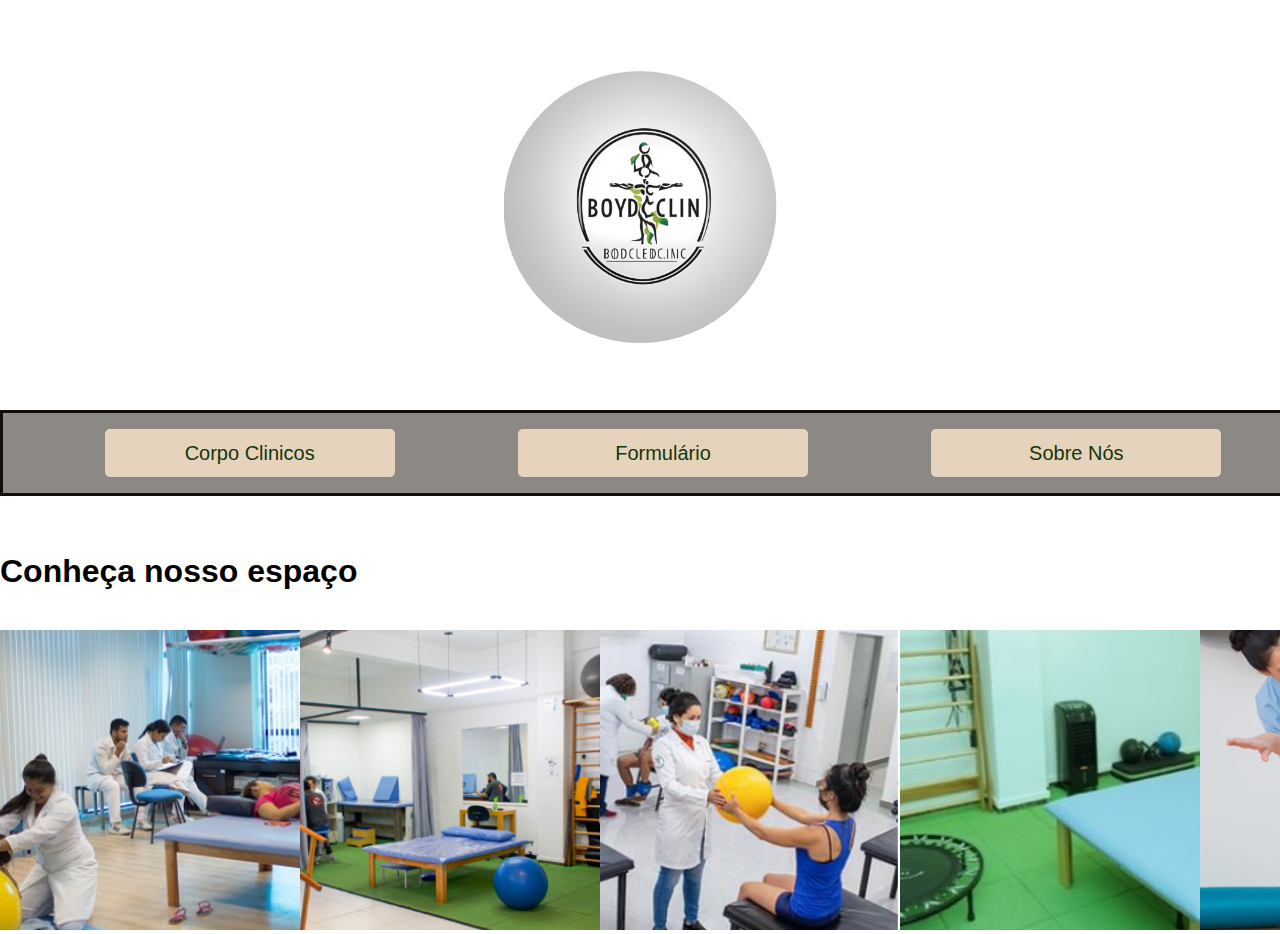
<file: index.html>
<!DOCTYPE html>
<html lang="pt-br">
<head>
    <meta charset="UTF-8">
    <meta name="viewport" content="width=device-width, initial-scale=1.0">
    <title>Bodyclin</title>
    <link rel="stylesheet" href="prova.css">
</head>
<body>
    <div class="banner">
        <div class="logo">
          <img class="imagemlogo" src="logoo.png" alt="Logotipo da clínica">
        </div>
    </div>
    <nav class="menu-container">
        <ul class="menu">
          <li><a href="corpo.html">Corpo Clinicos</a></li>
          <li><a href="formulario.html">Formulário</a></li>
          <li><a href="sobre.html">Sobre Nós</a></li>
          
        </nav>
          

      <br><br>

      <p ><h1>Conheça nosso espaço</h1></p><br>
      <div class="containergaleria">
        <div >
          
          <img src='1.png'>
          
        </div>
        <div >
          
          <img src="2.png">
         
        </div>
  
          <div >
         
            <img src="10.png"></div>
            
            <div >
          
              <img src="4.jpg">
             
            </div>
            <div >
          
              <img src="5.jpg">
             
            </div>
       
            <div >
          
              <img src="6.jpg">
             
            </div>
            
            </div>
         
      

   
 



</body>
</html>
</file>
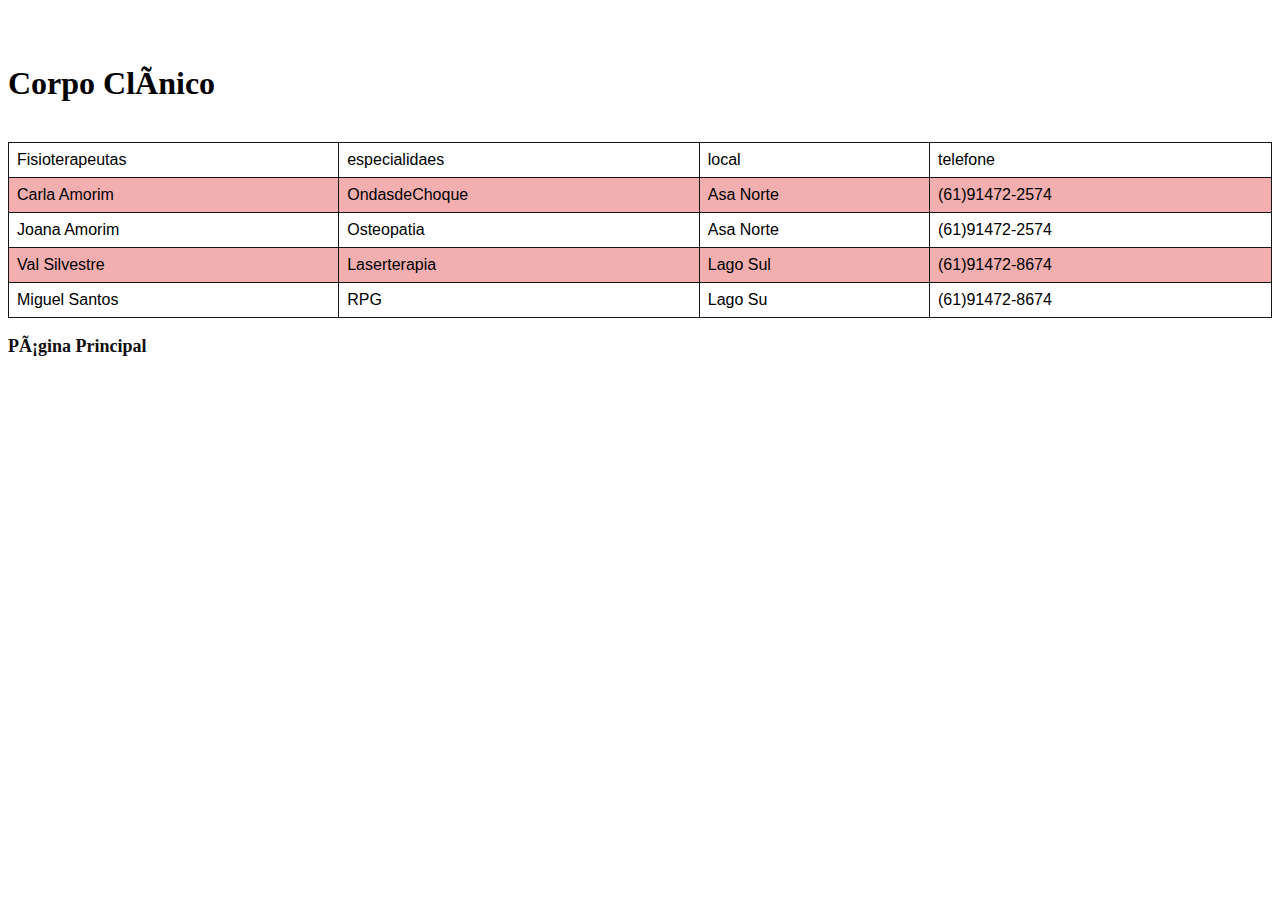
<file: corpo.html>
<!DOCTYPE html>
<html lang="en">
<head>
    <meta charset="pt-br">
    <meta name="viewport" content="width=device-width, initial-scale=1.0">
    <title>Corpo Clinico</title>
    <link rel="stylesheet" href="corpo.css"
</head>
<body><br><br>
  <h1>Corpo Clínico</h1>
  <br>
    <table>
        <tr>
          <td>Fisioterapeutas</td>
          <td>especialidaes</td>
          <td>local</td>
          <td>telefone</td>
         
        </tr>
        <tr>
          <td</td>
          <td>Carla Amorim</td>
          <td>OndasdeChoque</td>
          <td>Asa Norte</td>
          <td>(61)91472-2574</td>
        </tr>
        <tr>
          <td>Joana Amorim</td>
          <td>Osteopatia</td>
          <td>Asa Norte</td>
          <td>(61)91472-2574</td>
     
        </tr>
        <tr>
          <td>Val Silvestre</td>
          <td>Laserterapia</td>
          <td>Lago Sul</td>
          <td>(61)91472-8674</td>
       
        </tr>
        <tr>
          <td>Miguel Santos</td>
          <td>RPG</td>
          <td>Lago Su</td>
          <td>(61)91472-8674</td>
         
        </tr>
      </table>
      <br>
      <a href="index.html"><h2>Página Principal</h2></a>
</body>
</html>
</file>
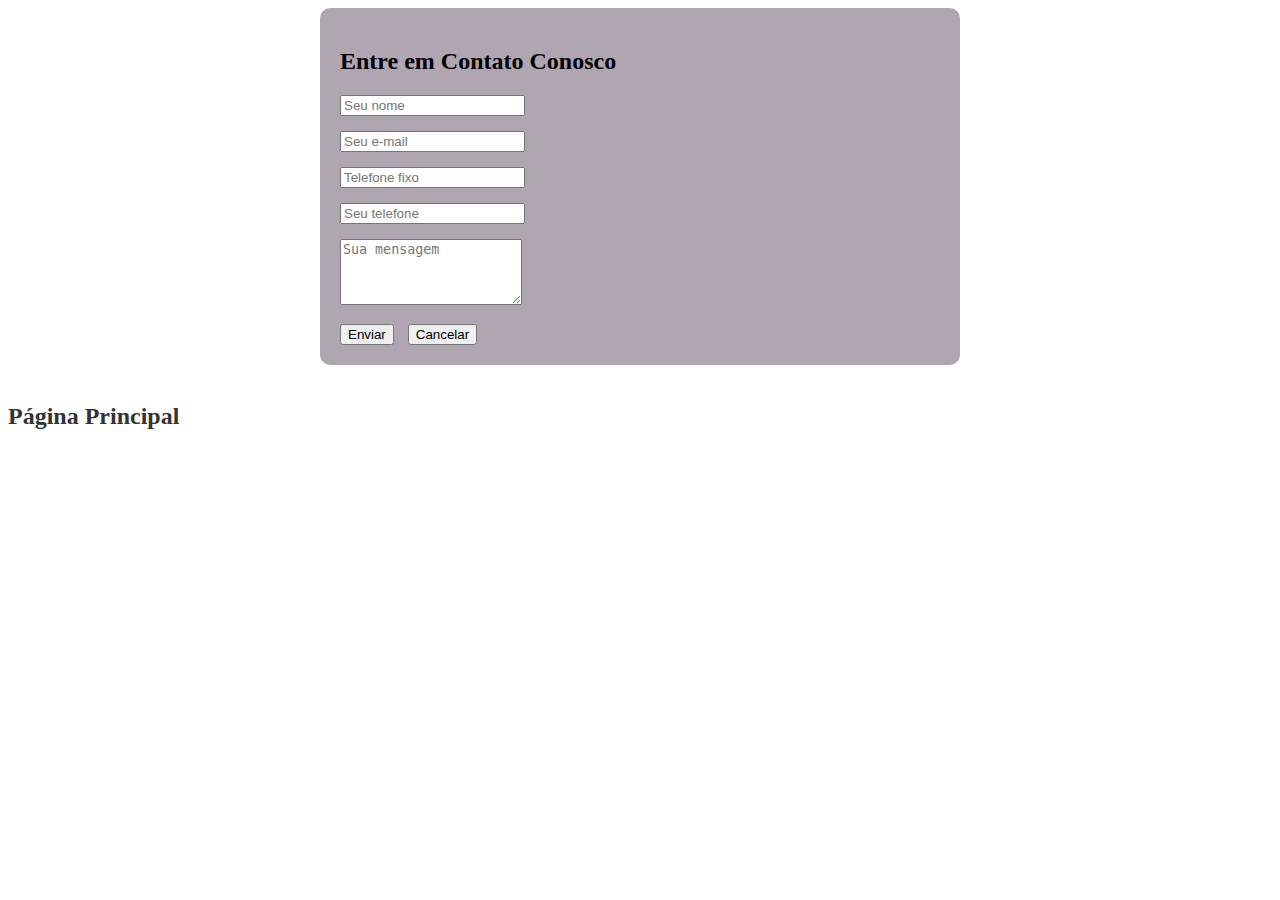
<file: formulario.html>
<!DOCTYPE html>
<html lang="pt-br">
<head>
    <meta charset="UTF-8">
    <meta name="viewport" content="width=device-width, initial-scale=1.0">
    <!-- Inclua os links do Bootstrap aqui -->
    <link rel="stylesheet" href="https://stackpath.bootstrapcdn.com/bootstrap/4.1.3/css/bootstrap.min.css" integrity="sha384-MCw98/SFnGE8fJT3GXwEOngsV7Zt27NXFoaoApmYm81iuXoPkFOJwJ8ERdknLPMO" crossorigin="anonymous">
    <link rel="stylesheet" href="formulario.css">
    <title>Formulário de Contato</title>
</head>
<body>
    <div class="container mt-5">
        <h2>Entre em Contato Conosco</h2>
        <form id="contact-form">
            <div class="form-group">
                <input type="text" class="form-control" id="name" name="name" placeholder="Seu nome" required>
            </div>
            
            <div class="form-group">
              <input type="email" class="form-control" id="" name="tel" placeholder="Seu e-mail" required>
          </div>
          <div class="form-group">
            <input type="tel" class="form-control" id="" name="tel" placeholder="Telefone fixo
            " required>
        </div>
            <div class="form-group">
                <input type="tel" class="form-control" id="telefone" name="telefone" placeholder="Seu telefone" required>
            </div>
            <div class="form-group">
                <textarea class="form-control" id="mensagem" name="message" rows="4" placeholder="Sua mensagem" required></textarea>
            </div>
            <button type="submit" class="btn btn-primary">Enviar</button>
            <button type="reset" class="btn btn-secondary">Cancelar</button>
        </form>
    </div><br>
    <a href="index.html"><h2>Página Principal</h2></a>
</body>
</html>
</file>
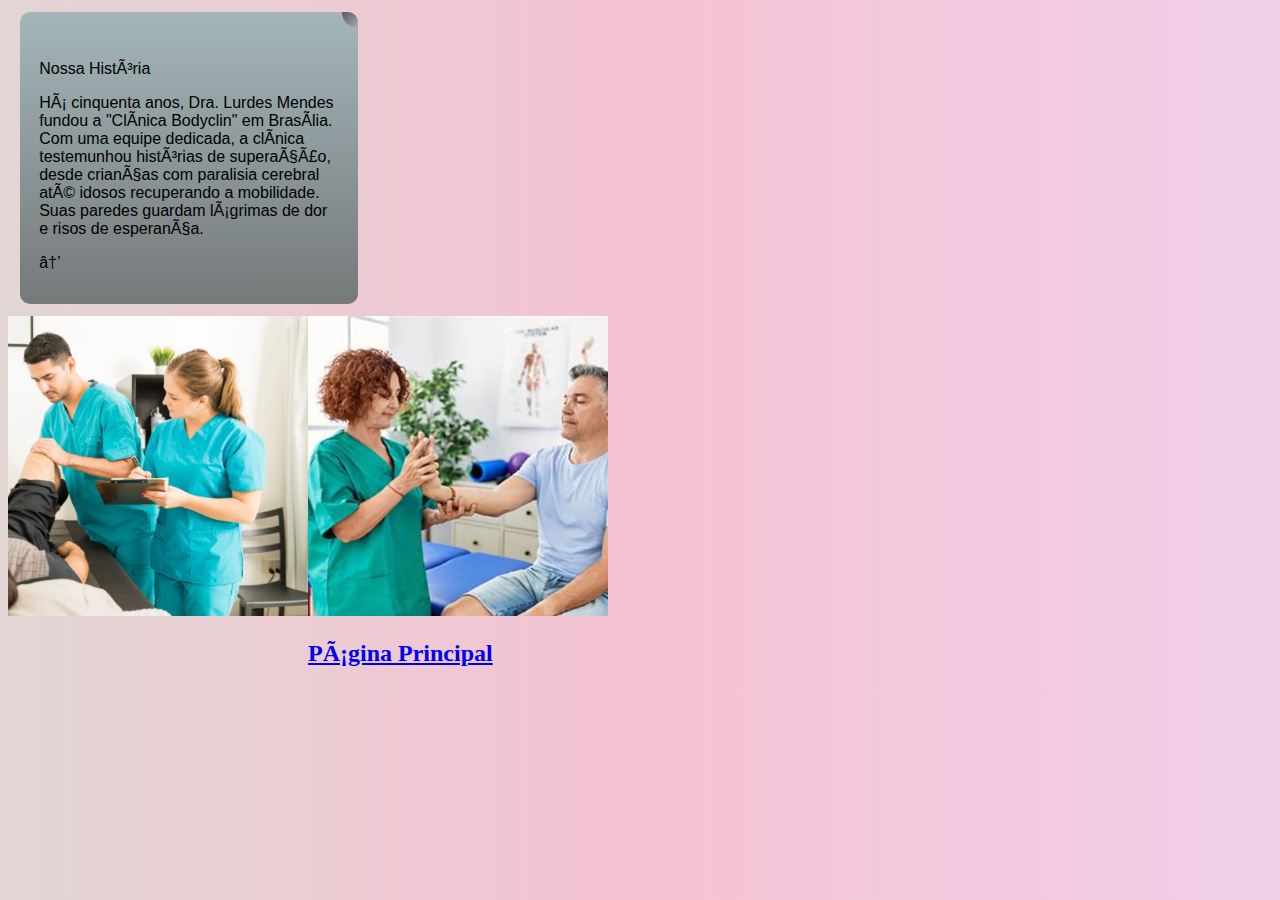
<file: sobre.html>
<!DOCTYPE html>
<html lang="en">
<head>
    <meta charset="pt-br">
    <meta name="viewport" content="width=device-width, initial-scale=1.0">
    <title>Document</title>
    <link rel="stylesheet" href="sobre.css">
</head>
<body>
    <div class="card">
        <p class="card-title">Nossa História</p>
        <p class="small-desc">
          Há cinquenta anos, Dra. Lurdes Mendes fundou a "Clínica Bodyclin" em Brasília. Com uma equipe dedicada, a clínica testemunhou histórias de superação, desde crianças com paralisia cerebral até idosos recuperando a mobilidade. Suas paredes guardam lágrimas de dor e risos de esperança. 
        </p>
        <div class="go-corner">
          <div class="go-arrow">→</div>
        </div>
      </div>
      <div class="containergaleria">
        <div >
          
          <img src='01.png'>
          
        </div>
        <div >
          
          <img src="02.png">
         
      


      <a href="index.html"><h2>Página Principal</h2></a>
</body>
</html>
</file>
<file: prova.css>
/*pagina inial */


body{
    
    margin: 0;
    background-color:  #FFFFFF;
    font-family: 'Arial', sans-serif;

}
.logo{
  position: absolute;
  top: 23%;
  left: 50%;
  transform: translate(-50%, -50%);
  margin-top: 0px;

}

  .imagemlogo
  {
    width: 60%;
    margin: auto;
    display: block;
    border-radius: 50%;
  }


  .banner {
    background-image: url("https://th.bing.com/th/id/OIP.6iLQC3cXL0c4qHEpLcmraQHaE7?w=249&h=180&c=7&r=0&o=5&pid=1.7");
      background-size: cover;
      width: 140%;
      height: 390px;
      text-align: center;
      display: flex;
      flex-direction: column;
      justify-content: center;
      align-items: center;
      border-radius: 10px;
      padding-top: 10px;
      padding-bottom: 10px;
      margin-top: 0px;
      width: 100%;
    }
    
   
    .menu-container{
        border-radius: 0px;
        background-color: #8c8884;
        padding-top: 0px;
        padding-bottom: 0px;
        margin-top: 0px;
        width: 100%;
        box-shadow: 0px 3px 6px rgba(0 , 0 , 0 ,0 , 5 );
        border:3px solid #130d0d;
        margin-bottom: opx;
    }
    .menu{
        text-align: center;
        display:flex;
        justify-content: space-around;
    }
    .menu ul {
        list-style-type: none;
        display: flex;
    }
    .menu li{
        text-decoration: none;
     
        background-color: #e6d3bd;
        padding: 4px 20px ;
        margin: 0px 20px;
        border-radius: 5px;
        display: inline-block;
        width: 250px;
        height: 40px;
        text-align: center;
        line-height: 40px;
        font-family: Arial, Helvetica, sans-serif;
        font-size:20px;
        
        border-color: #153605;
       
    }
    
    
    
    .menu li:hover{
         
        box-shadow: 0 px , 3px , 6px rgba(0 , 0 , 0 ,0.8) ;
        text-decoration: none;
        background-color:	#FFC0CB}
    .menu a {
        text-decoration: none;
        color: #153605;
    
    
    }
    .menu a:hover {
        text-decoration: underline;
    
    }
   
      .containergaleria {
        display: flex;
        justify-content: space-between;
        object-fit: cover;
  
    }
    
    .containergaleria img {
       
      object-fit: cover;
    width: 300px; /* Largura desejada para a galeria */
    height: 300px; /* Altura desejada para a galeria */
    }
</file>
<file: corpo.css>
table {
    width: 100%;
    border-collapse: collapse;
    font-family: Arial, sans-serif;
    margin-left: auto;
    margin-right: auto;
  }
  
  table, th, td {
    border: 1px solid #161515;
  }
  
  th, td {
    padding: 8px;
    text-align: left;
  }
  
  th {
    background-color: #f2f2f2;
  }
  
  tr:nth-child(even) {
    background-color: #f3afaf;
  }
  
  a {
    text-decoration: none;
    color: #0f0f0f;
  }
  
  h2 {
    font-size: 18px;
    margin: 0;
  }
</file>
<file: formulario.css>
/* formulario.css */


.container {
    max-width: 600px;
    margin: 0 auto;
    padding: 20px;
    background-color: #b0a6b1;
    border-radius: 10px;
}


.form-control {
    margin-bottom: 15px;
}


.btn {
    margin-right: 10px;
}


a {
    text-decoration: none;
    color: #333;
}
</file>
<file: sobre.css>
body{
    background: linear-gradient(to right, #e2d6d3, #f5c2d3, #f0d0e9);

}
.card {
    display: block;
    position: relative;
    max-width: 300px;
    max-height: 320px;
    background-color: #f2f8f9;
    border-radius: 10px;
    padding: 2em 1.2em;
    margin: 12px;
    text-decoration: none;
    z-index: 0;
    overflow: hidden;
    background: linear-gradient(to bottom, #a4b6b9, #75797a);
    font-family: Arial, Helvetica, sans-serif;
  }
  
  .card:before {
    content: '';
    position: absolute;
    z-index: -1;
    top: -16px;
    right: -16px;
    background: linear-gradient(135deg, #333032, #d0d6e0);
    height: 32px;
    width: 32px;
    border-radius: 32px;
    transform: scale(1);
    transform-origin: 50% 50%;
    transition: transform 0.35s ease-out;
  }
  
  .card:hover:before {
    transform: scale(28);
  }
  
  .card:hover .small-desc {
    transition: all 0.5s ease-out;
    color: rgba(255, 255, 255, 0.8);
  }
  
  .card:hover .card-title {
    transition: all 0.5s ease-out;
    color: #ffffff;
  }
  

  .containergaleria {
    display: flex;

    object-fit: cover;}
    .containergaleria img {
       
        object-fit: cover;
      width: 300px; 
      height: 300px; 
      }
</file>
